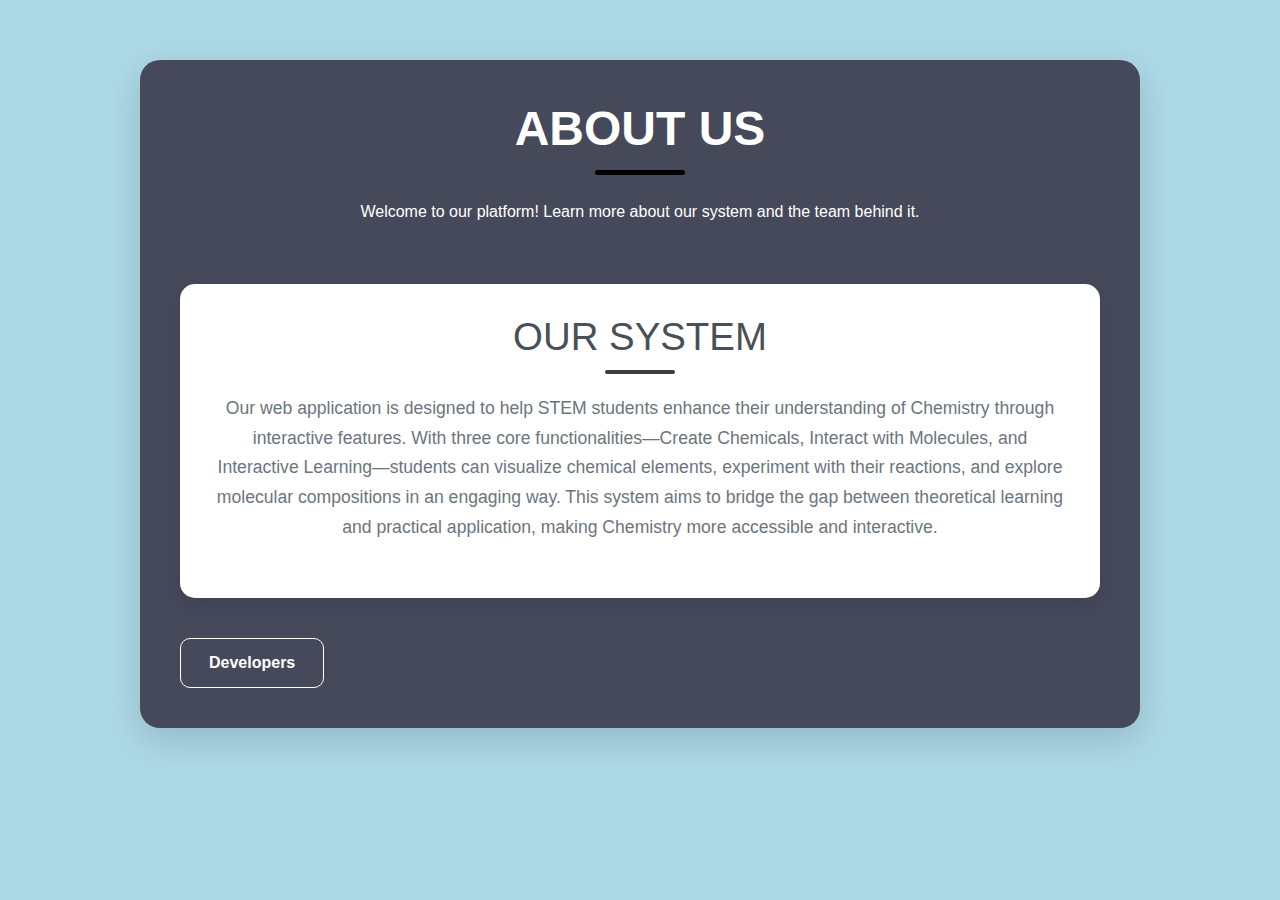
<file: HTML/about.html>
<!DOCTYPE html>
<html lang="en">
<head>
    <meta charset="UTF-8">
    <meta name="viewport" content="width=device-width, initial-scale=1.0">
    <title>About Us</title>
    <link rel="stylesheet" href="https://cdn.jsdelivr.net/npm/bootstrap@5.3.0/dist/css/bootstrap.min.css">
    <link rel="stylesheet" href="../CSS/about.css">
</head>
<body>
    <div class="container details" id="aboutSystem">
        <h1 class="text-center">About Us</h1>
        <p class="text-center">Welcome to our platform! Learn more about our system and the team behind it.</p>

        <section class="system-section">
            <h2>Our System</h2>
            <p>
                Our web application is designed to help STEM students enhance their understanding of Chemistry through interactive features. 
                With three core functionalities—Create Chemicals, Interact with Molecules, and Interactive Learning—students can visualize chemical elements, 
                experiment with their reactions, and explore molecular compositions in an engaging way. This system aims to bridge the gap between theoretical 
                learning and practical application, making Chemistry more accessible and interactive.
            </p>
        </section>
        <button class="command"id="learn-more" class="btn btn-primary" id="DevButton">Developers</button>
    </div>

    <!-- New container for "Our Team" -->
    <div class="container team-section" class="team-member" style="display: none;" id="aboutTeam">
        <h2 class="text-center">Our Team</h2>
        <div class="row">
            <div class="team-member-info">
                <img src="../ChemLabSimulation/images/Jeff.png" alt="Team Leader">
                <h4>Jeffrey Ramirez</h4>
                <p>Product Owner</p>
            </div>
            <div class="team-member-info">
                <img src="../ChemLabSimulation/images/Jen.png" alt="System Architect">
                <h4>Jensha Maniflor</h4>
                <p>UI/UX Designer</p>
            </div>
            <div class="team-member-info">
                <img src="../ChemLabSimulation/images/Gab.png" alt="Feature Developer">
                <h4>Gabriela Enriquez</h4>
                <p>UI/UX Designer/ System Developer</p>
            </div>
            <div class="team-member-info">
                <img src="../ChemLabSimulation/images/Marc.png" alt="Technology Specialist">
                <h4>Marc Rainier Buitizon</h4>
                <p>System Developer</p>
            </div>
        </div>

        <div class="text-center">
            
            <button class="command" class="btn btn-primary" id="systemButton">About System</button>
            <button class="command"class="btn btn-primary" onclick="window.location.href='index.html'">Enter To Laboratory</button>
        </div>
        
    </div>

    

    <script src="../JS/about.js"></script>

</body>
</html>
</file>
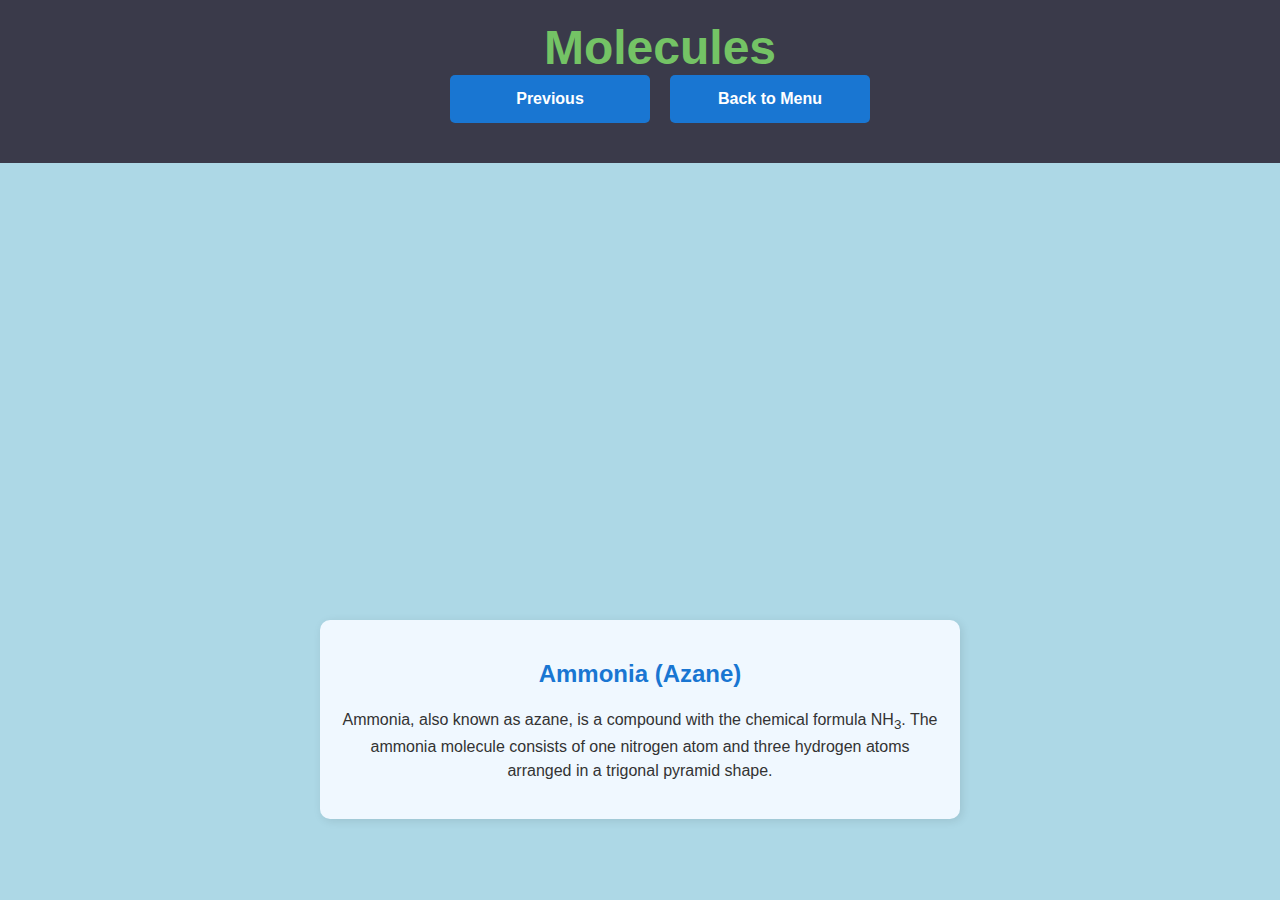
<file: HTML/ammonia.html>
<!DOCTYPE html>
<html>
  <head>
    <meta charset="utf-8" />
    <title>Molecules</title>
    <link rel="stylesheet" href="../CSS/ammonia.css" />
  </head>
  <body>
    <header>
      <h1>Molecules</h1>


      <div id="controls-button">
        <button onclick="location.href='caffeine.html'">Previous</button>
        <button onclick="location.href='learning.html'">Back to Menu</button>


      </div>
    </header>

    <main>
      <div class="container">
        <div class="card">
          <div id="container3D"></div>
        </div>
      </div>
      
      <div class="info">
        
        <h2>Ammonia (Azane)</h2>
        <p>
            Ammonia, also known as azane, is a compound with the chemical formula NH<sub>3</sub>. 
            The ammonia molecule consists of one nitrogen atom and three hydrogen atoms arranged 
            in a trigonal pyramid shape.
    </main>

    <script type="module" src="../JS/ammonia.js"></script>
  </body>
</html>
</file>
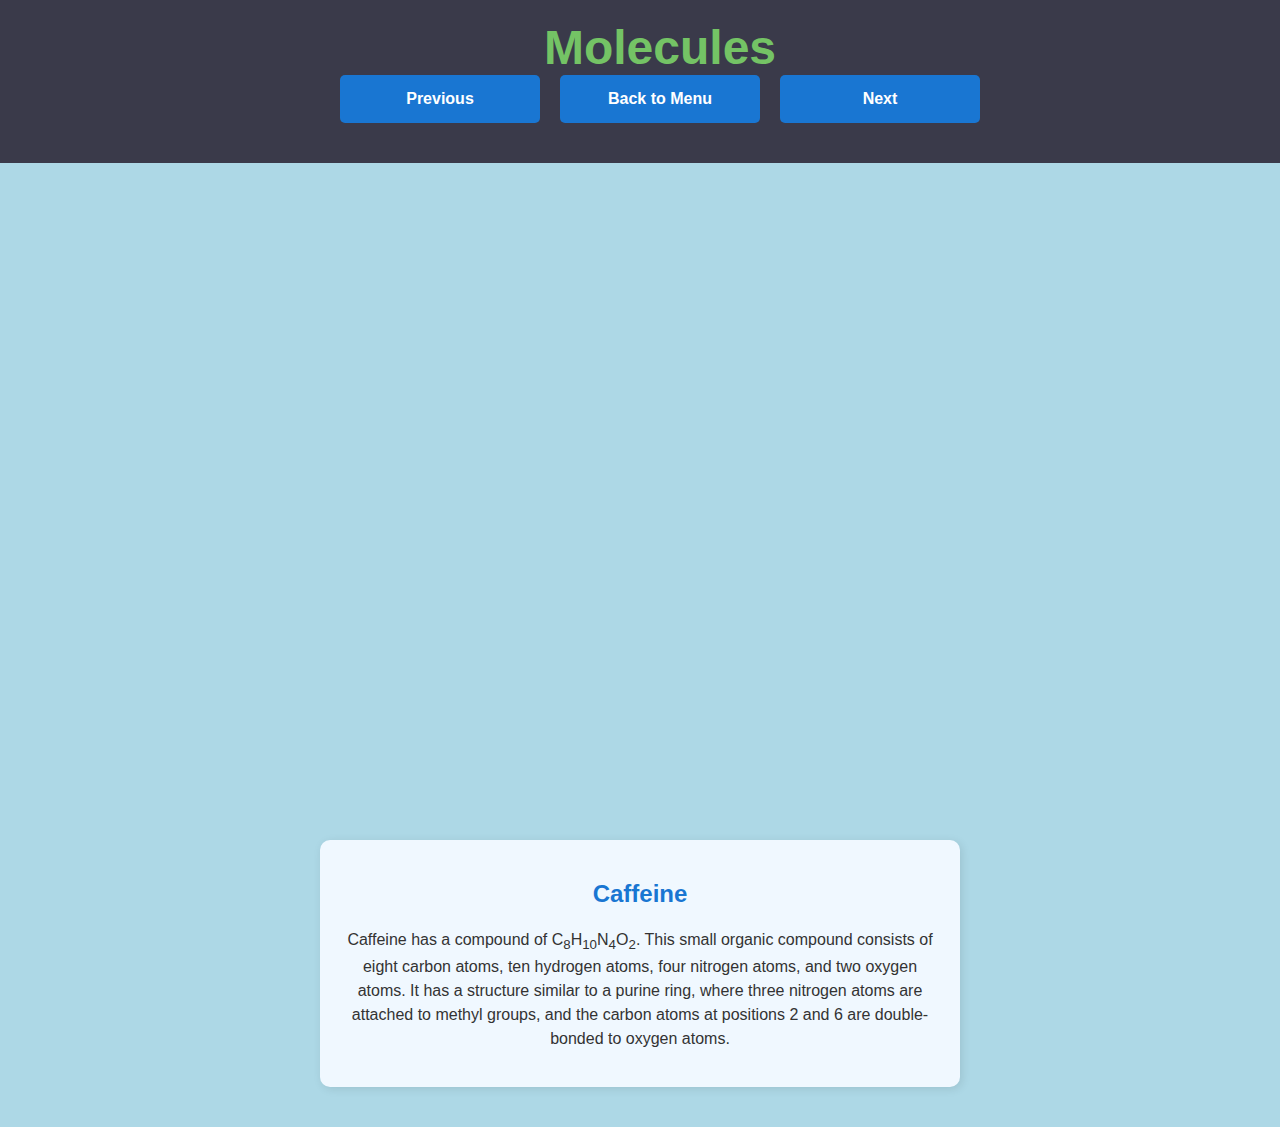
<file: HTML/caffeine.html>
<!DOCTYPE html>
<html>
  <head>
    <meta charset="utf-8" />
    <title>Molecules</title>
    <link rel="stylesheet" href="../CSS/caffeine.css" />
  </head>
  <body>
    <header>
      <h1>Molecules</h1>


      <div id="controls-button">
        <button onclick="location.href='water.html'">Previous</button>
        <button onclick="location.href='learning.html'">Back to Menu</button>
        <button onclick="location.href='water.html'">Next</button>


      </div>
    </header>

    <main>
      <div class="container">
        <div class="card">
          <div id="container3D"></div>
        </div>
      </div>
      
      <div class="info">
       <h2>Caffeine</h2>
       <p>
            Caffeine has a compound of C<sub>8</sub>H<sub>10</sub>N<sub>4</sub>O<sub>2</sub>. This small organic compound consists of eight carbon atoms, ten hydrogen atoms, four nitrogen atoms, 
            and two oxygen atoms. It has a structure similar to a purine ring, where three nitrogen atoms are attached 
            to methyl groups, and the carbon atoms at positions 2 and 6 are double-bonded to oxygen atoms.
        </p>
    </main>

    <script type="module" src="../JS/caffeine.js"></script>
  </body>
</html>
</file>
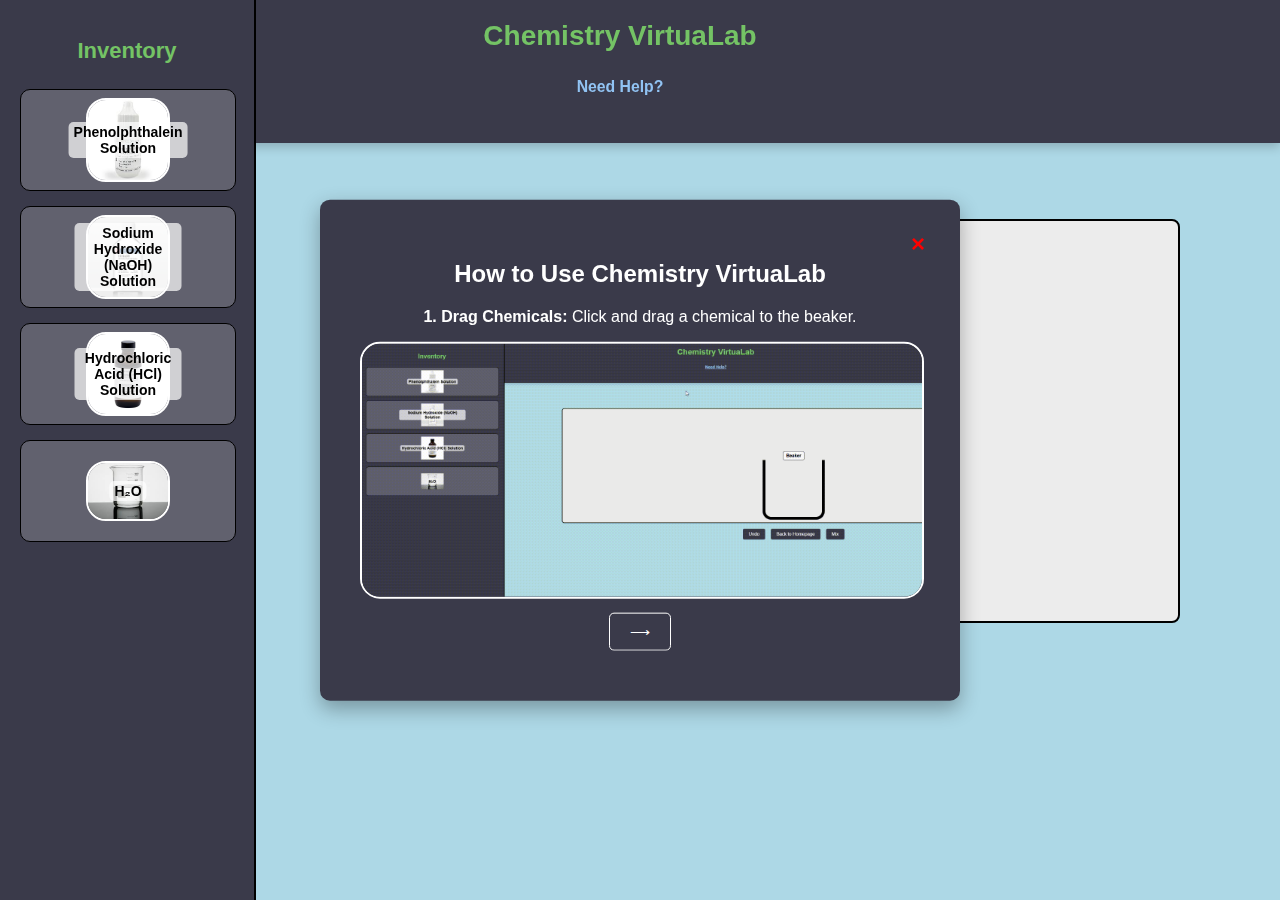
<file: HTML/create_chemicals.html>
<!DOCTYPE html>
<html lang="en">
<head>
    <meta charset="UTF-8">
    <meta name="viewport" content="width=device-width, initial-scale=1.0">
    <title>Chemistry Lab Simulation</title>
    <link rel="stylesheet" href="../CSS/create_chemicals.css">
</head>
<body>
    <header>
        Chemistry VirtuaLab
        <a href="#" id="helpLink"><h5>Need Help?</h5></a>
    </header>

    <div class="inventory">
        <h2>Inventory</h2>
        <div class="item" draggable="true" id="chemical1" data-description="Phenolphthalein: pH indicator, turns pink in basic solutions. (Purple)">
            <img src="../ChemLabSimulation/images/phenolphthalein.png" alt="Phenolphthalein">
            <span>Phenolphthalein Solution</span>
        </div>
        <div class="item" draggable="true" id="chemical2" data-description="NaOH: A strong base, commonly used in neutralization reactions. (Red)">
            <img src="../ChemLabSimulation/images/naoh.png" alt="NaOH Solution">
            <span>Sodium Hydroxide (NaOH) Solution</span>
        </div>
        <div class="item" draggable="true" id="chemical3" data-description="HCl: A strong acid, reacts vigorously with bases. (Yellow)">
            <img src="../ChemLabSimulation/images/hcl.png" alt="HCl Solution">
            <span>Hydrochloric Acid (HCl) Solution</span>
        </div>
        <div class="item" draggable="true" id="chemical4" data-description="H₂O: Pure distilled water, neutral pH. (White)">
            <img src="../ChemLabSimulation/images/water.png" alt="Water">
            <span>H₂O</span>
        </div>
    </div>

    <div class="main">
        <div class="table" id="table">
            <div class="beaker" id="beaker">
                <div class="beaker-label">Beaker</div>
                <div class="liquid" id="liquid"></div>
            </div>
            <div class="bubble" id="bubble"></div>
        </div>
        <div class="buttons">
            <button onclick="undoLastPour()">Undo</button>
            <button onclick="location.href='index.html'">Back to Homepage</button>
            <button onclick="mixContents()">Mix</button>
        </div>
    </div>

    <div class="info-box" id="infoBox"></div>

    <!-- Help Modal -->
    <div id="helpModal" class="help-modal">
        <div class="help-content">
            <span class="close-btn" onclick="closeHelp()">&times;</span>
            <h2>How to Use Chemistry VirtuaLab</h2>

            <div class="help-page" style="display: block;">
                <p><strong>1. Drag Chemicals:</strong> Click and drag a chemical to the beaker.</p>
                <img src="../ChemLabSimulation/images/drag.gif" alt="Drag Chemicals">
                <div class="modal-buttons">
                    <button onclick="nextPage()">⟶</button>
                </div>
            </div>

            <div class="help-page" style="display: none;">
                <p><strong>2. Mix Chemicals:</strong> Click the "Mix" button to blend the substances.</p>
                <img src="../ChemLabSimulation/images/mix.gif" alt="Mix Chemicals">
                <div class="modal-buttons">
                    <button onclick="previousPage()">⟵</button>
                    <button onclick="nextPage()">⟶</button>
                </div>
            </div>

            <div class="help-page" style="display: none;">
                <p><strong>3. Undo:</strong> Click "Undo" to remove the last added chemical.</p>
                <img src="../ChemLabSimulation/images/undo.gif" alt="Undo Action">
                <div class="modal-buttons">
                    <button onclick="previousPage()">⟵</button>
                    <button onclick="nextPage()">⟶</button>
                </div>
            </div>

            <div class="help-page" style="display: none;">
                <p><strong>4. Hover for Info:</strong> Hover over a chemical to see its description.</p>
                <img src="../ChemLabSimulation/images/hover.gif" alt="Hover Info">
                <div class="modal-buttons">
                    <button onclick="previousPage()">⟵</button>
                    <button onclick="closeHelp()">Finish</button>
                </div>
            </div>
        </div>
    </div>

    <script src="../JS/create_chemical.js"></script>
</body>
</html>
</file>
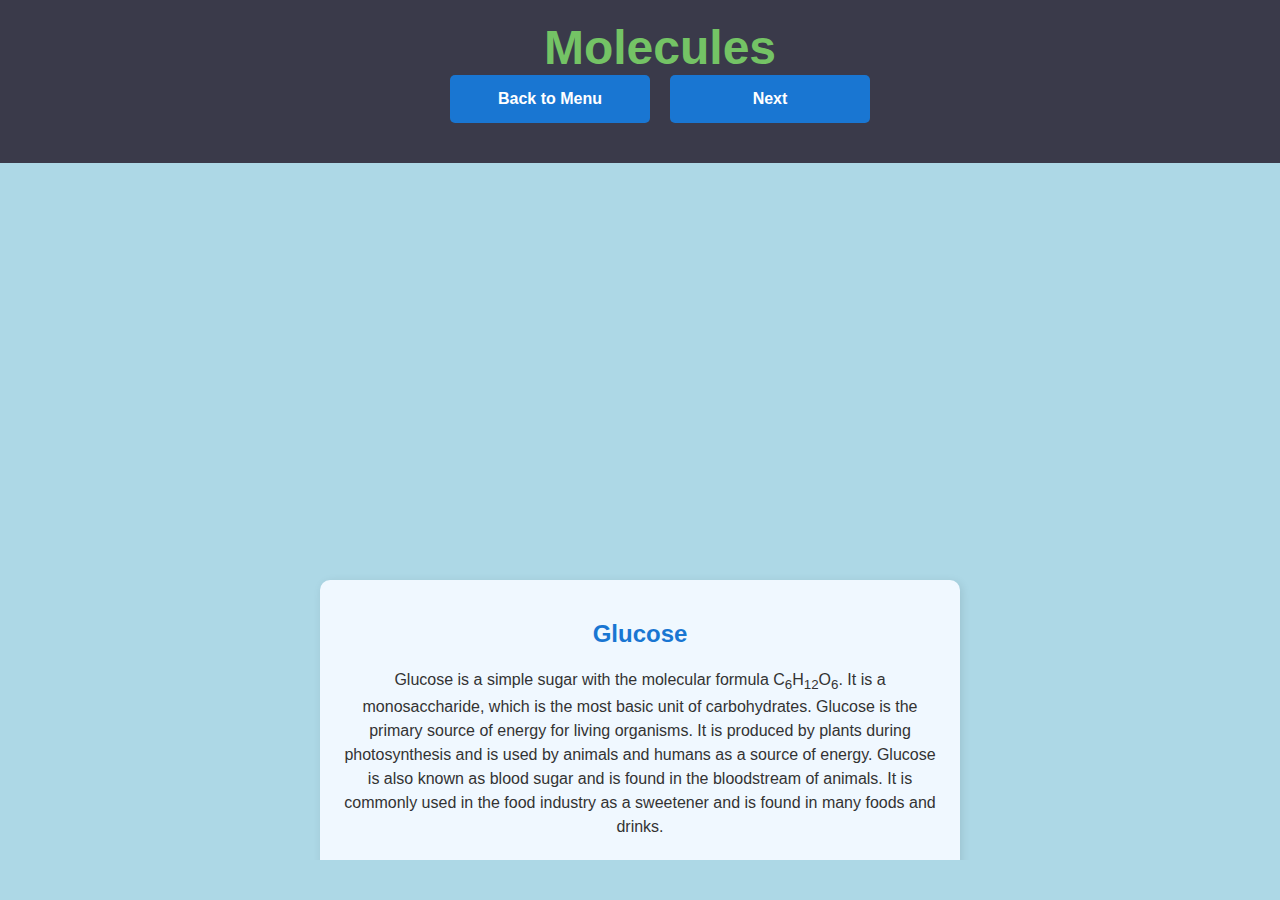
<file: HTML/glucose.html>
<!DOCTYPE html>
<html>
  <head>
    <meta charset="utf-8" />
    <title>Molecules</title>
    <link rel="stylesheet" href="../CSS/glucose.css" />
  </head>
  <body>
    <header>
      <h1>Molecules</h1>


      <div id="controls-button">
        <button onclick="location.href='learning.html'">Back to Menu</button>
        <button onclick="location.href='water.html'">Next</button>


      </div>
    </header>

    <main>
      <div class="container">
        <div class="card">
          <div id="container3D"></div>
        </div>
      </div>
      
      <div class="info">
        <h2>Glucose</h2>
        <p>
          Glucose is a simple sugar with the molecular formula C<sub>6</sub>H<sub>12</sub>O<sub>6</sub>. It is a monosaccharide, which is the most basic unit of carbohydrates. Glucose is the primary source of energy for living organisms. It is produced by plants during photosynthesis and is used by animals and humans as a source of energy. Glucose is also known as blood sugar and is found in the bloodstream of animals. It is commonly used in the food industry as a sweetener and is found in many foods and drinks.
        </p>

    </main>

    <script type="module" src="../JS/glucose.js"></script>
  </body>
</html>
</file>
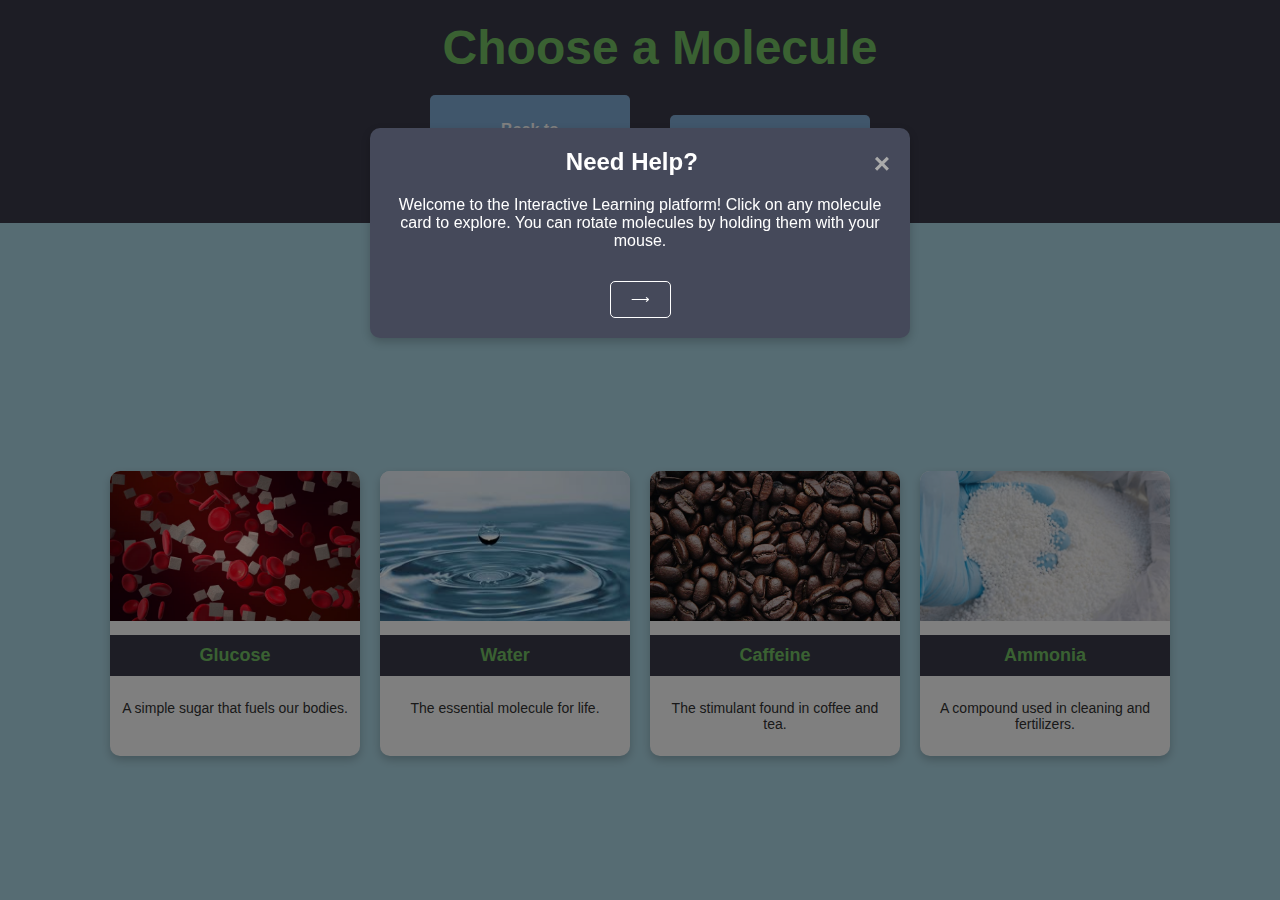
<file: HTML/learning.html>
<!DOCTYPE html>
<html>
  <head>
    <meta charset="utf-8" />
    <title>Interactive Learning</title>
    <link rel="stylesheet" href="../CSS/learning.css" />
    <style>
      /* Modal Styles */
      .modal {
        display: none; /* Hidden by default */
        position: fixed;
        z-index: 1000;
        left: 0;
        top: 0;
        width: 100%;
        height: 100%;
        overflow: auto;
        background-color: rgba(0, 0, 0, 0.5); /* Semi-transparent background */
      }

      .modal-content {
        background-color: #fff;
        margin: 10% auto;
        padding: 20px;
        border-radius: 10px;
        width: 80%;
        max-width: 500px;
        text-align: center;
        box-shadow: 0 4px 10px rgba(0, 0, 0, 0.2);
      }

      .close {
        color: #aaa;
        float: right;
        font-size: 28px;
        font-weight: bold;
        cursor: pointer;
      }

      .close:hover {
        color: #000;
      }

      .modal h2 {
        margin-top: 0;
      }

      .modal button {
        margin-top: 15px;
        padding: 10px 20px;
        background-color: #4CAF50;
        color: white;
        border: none;
        border-radius: 5px;
        cursor: pointer;
      }

      .modal button:hover {
        background-color: #45a049;
      }
    </style>
  </head>
  <body>
    <header>
      <h1>Choose a Molecule</h1>
      <div id="controls-button">
        <button onclick="location.href='index.html'">Back to Homepage</button>
        <button id="helpLink">Need Help?</button>
      </div>
    </header>

    <main>
      <div class="back-button">
        <button onclick="location.href='index.html'">Back to Homepage</button>
      </div>

      <div class="container">
        <div class="card" onclick="location.href='glucose.html'">
          <img src="../ChemLabSimulation/images/glucose.jpg" alt="Glucose">
          <h3>Glucose</h3>
          <p>A simple sugar that fuels our bodies.</p>
        </div>
        <div class="card" onclick="location.href='water.html'">
          <img src="../ChemLabSimulation/images/water2.jpg" alt="Water">
          <h3>Water</h3>
          <p>The essential molecule for life.</p>
        </div>
        <div class="card" onclick="location.href='caffeine.html'">
          <img src="../ChemLabSimulation/images/caffeine.jpeg" alt="Caffeine">
          <h3>Caffeine</h3>
          <p>The stimulant found in coffee and tea.</p>
        </div>
        <div class="card" onclick="location.href='ammonia.html'">
          <img src="../ChemLabSimulation/images/ammonia.png" alt="Ammonia">
          <h3>Ammonia</h3>
          <p>A compound used in cleaning and fertilizers.</p>
        </div>
      </div>
    </main>

    <!-- Help Modal -->
<div id="helpModal" class="modal">
  <div class="modal-content">
    <span class="close">&times;</span>

    <div class="slide active" data-index="0">
      <h2>Need Help?</h2>
      <p>Welcome to the Interactive Learning platform! Click on any molecule card to explore. You can rotate molecules by holding them with your mouse.</p>
      <button class="nextBtn">⟶</button>
    </div>

    <div class="slide" data-index="1">
      <h2>Glucose</h2>
      <p>Learn how this sugar fuels your body.</p>
      <img src="../ChemLabSimulation/images/glucoseModal.png" alt="Glucose">
      <button class="backBtn">⟵</button>
      <button class="nextBtn">⟶</button>
    </div>

    <div class="slide" data-index="2">
      <h2>H<sub>2</sub>O</h2>
      <p>Discover why it's essential for life.</p>
      <img src="../ChemLabSimulation/images/h2oModal.png" alt="Water">
      <button class="backBtn">⟵</button>
      <button class="nextBtn">⟶</button>
    </div>

    <div class="slide" data-index="3">
      <h2>Caffeine</h2>
      <p>Understand its stimulating effects.</p>
      <img src="../ChemLabSimulation/images/caffeineModal.png" alt="Caffeine">
      <button class="backBtn">⟵</button>
      <button class="nextBtn">⟶</button>
    </div>

    <div class="slide" data-index="4">
      <h2>Ammonia</h2>
      <p>Explore its uses in everyday products.</p>
      <img src="../ChemLabSimulation/images/ammoniaModal.png" alt="Ammonia">
      <button class="backBtn">⟵</button>
      <button id="closeModalBtn">Finish</button>
    </div>
  </div>
</div>


    <script src="../JS/learning.js"></script> 
  </body>
</html>
</file>
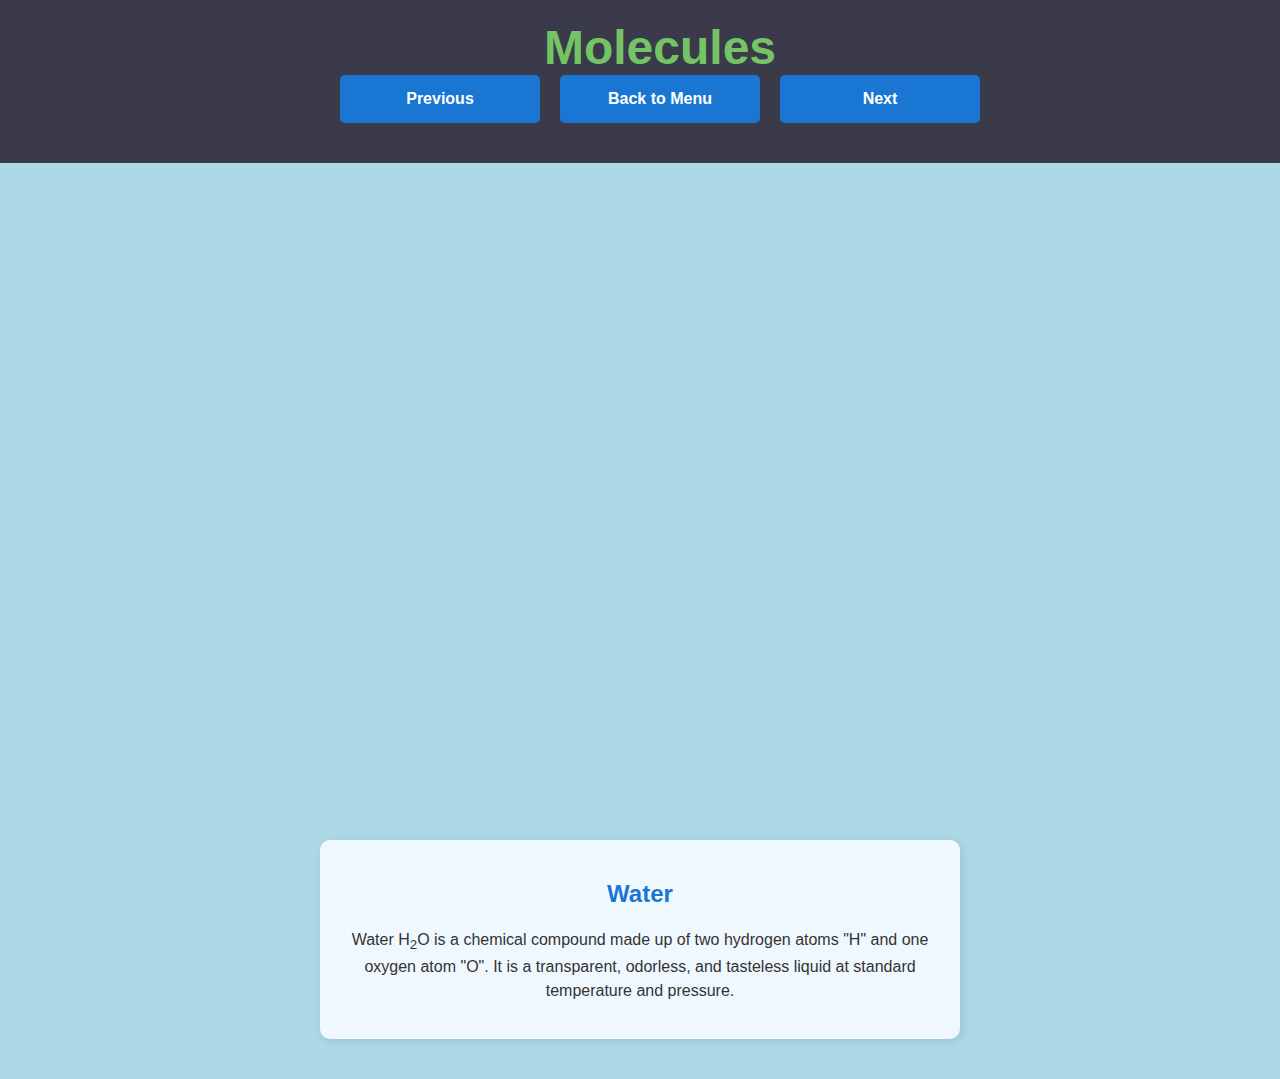
<file: HTML/water.html>
<!DOCTYPE html>
<html>
  <head>
    <meta charset="utf-8" />
    <title>Molecules</title>
    <link rel="stylesheet" href="../CSS/water.css" />
  </head>
  <body>
    <header>
      <h1>Molecules</h1>


      <div id="controls-button">
        <button onclick="location.href='glucose.html'">Previous</button>
        <button onclick="location.href='learning.html'">Back to Menu</button>
        <button onclick="location.href='caffeine.html'">Next</button>


      </div>
    </header>

    <main>
      <div class="container">
        <div class="card">
          <div id="container3D"></div>
        </div>
      </div>
      
      <div class="info">
        <h2>Water</h2>
        <p>
            Water H<sub>2</sub>O is a chemical compound made up of two hydrogen atoms "H" and one oxygen atom "O". It is a transparent, odorless, and tasteless liquid at standard temperature and pressure.

        </p>
    </main>

    <script type="module" src="../JS/water.js"></script>
  </body>
</html>
</file>
<file: CSS/about.css>
body {
            font-family: 'Poppins', sans-serif;
            background: #ADD8E6;
            margin: 0;
            padding: 0;
            overflow: hidden;
        }

        .container {
            
            max-width: 1000px;
            margin: 60px auto;
            background: #45495A;
            color:white;
            padding: 40px;
            border-radius: 20px;
            box-shadow: 0 12px 35px rgba(0, 0, 0, 0.15);
            transition: all 0.3s ease-in-out;
            
            
        }

        .system-section{
            background-color: white;
        }

        h1 {
            font-size: 3rem;
            font-weight: 700;
            color: #ffffff;
            text-align: center;
            text-transform: uppercase;
            margin-bottom: 25px;
            position: relative;
        }

        h1::after {
            content: '';
            display: block;
            width: 90px;
            height: 5px;
            background: #000000;
            margin: 12px auto 0;
            border-radius: 3px;
        }

        section {
            margin-top: 60px;
            padding: 30px;
            border-radius: 15px;
            background: #45495A;
            box-shadow: 0 8px 20px rgba(0, 0, 0, 0.1);
        }

        section h2 {
            font-size: 2.4rem;
            color: #495057;
            text-align: center;
            text-transform: uppercase;
            margin-bottom: 20px;
            position: relative;
        }

        section h2::after {
            content: '';
            display: block;
            width: 70px;
            height: 4px;
            background: #3b3d3f;
            margin: 10px auto 0;
            border-radius: 3px;
        }

        section p {
            color: #6c757d;
            font-size: 1.1rem;
            text-align: center;
            line-height: 1.7;
            max-width: 850px;
            margin: 0 auto 25px;
        }

        .team-section {
            background: linear-gradient(135deg, #45495A);
        }

        .row {
            display: flex;
            justify-content: center;
            gap: 100px;
            flex-wrap: wrap;
            margin-top: 30px;
        }

        .team-member-info {
            background: white;
            padding: 20px 25px;
            border-radius: 18px;
            box-shadow: 0 6px 18px rgba(0, 0, 0, 0.12);
            transition: transform 0.3s ease, box-shadow 0.3s ease;
            max-width: 250px;
            text-align: center;
        }

        .team-member-info:hover {
            transform: translateY(-12px);
            box-shadow: 0 14px 28px rgba(0, 0, 0, 0.18);
        }

        .team-member-info img {
            width: 110px;
            height: 110px;
            border-radius: 50%;
            object-fit: cover;
            border: 4px solid #4f5863;
            margin-bottom: 15px;
            transition: border-color 0.3s ease;
        }

        .team-member-info:hover img {
            border-color: #dbdbdb;
        }

        .team-member-info h4 {
            font-size: 1.5rem;
            color: #212529;
            margin-bottom: 8px;
            font-weight: 600;
        }

        .team-member-info p {
            font-size: 1rem;
            color: #6c757d;
            margin: 0;
        }

        .btn-primary {
            background: linear-gradient(to right, #007bff, #0056b3);
            border: none;
            padding: 12px 28px;
            border-radius: 10px;
            font-size: 1rem;
            font-weight: 600;
            transition: all 0.3s ease;
            margin-top: 40px;
        }

        .btn-primary:hover {
            background: linear-gradient(to right, #0056b3, #00408a);
            transform: scale(1.07);
        }

        @media (max-width: 576px) {
            h1 { font-size: 2.2rem; }
            section h2 { font-size: 1.9rem; }
            section p { font-size: 1rem; }
        }

        /* Fade-in and fade-out classes */
.fade-in {
    animation: fadeIn 0.5s forwards;
}

.fade-out {
    animation: fadeOut 0.5s forwards;
}

/* Keyframes for animations */
@keyframes fadeIn {
    from { opacity: 0; transform: translateY(20px); }
    to { opacity: 1; transform: translateY(0); }
}

@keyframes fadeOut {
    from { opacity: 1; transform: translateY(0); }
    to { opacity: 0; transform: translateY(20px); }
}

.command{
    background-color: #45495A;
    border: 1px solid #ffffff;
    padding: 12px 28px;
    border-radius: 10px;
    font-size: 1rem;
    font-weight: 600;
    transition: all 0.3s ease;
    margin-top: 40px;
    color: white;

}
.command:hover {
    background: #212529;
    transform: scale(1.07);
}
</file>
<file: CSS/ammonia.css>
/* Add slide-down animation */
@keyframes slideDown {
    0% {
        transform: translateY(-100%); /* Start off-screen, above */
    }
    100% {
        transform: translateY(0); /* End at its normal position */
    }
}

body {
    margin: 0;
    font-family: "Montserrat", sans-serif;
    background-color: #ADD8E6;
    display: flex;
    flex-direction: column;
    height: 100vh;
    overflow: hidden; /* Prevent scroll */
}

header {
    background-color: #3a3a4a;
    color: #74c365;
    padding: 20px;
    font-size: 24px;
    font-weight: bold;
    text-align: center;
    position: fixed;
    width: 100%;
    top: 0;
    left: 0;
    z-index: 1000;
    animation: slideDown 0.5s ease-out; /* Apply slide-down animation */
}

header h1 {
    font-size: 2em;
    font-weight: 900;
    color: #74c365;
    margin: 0;
}

main {
    flex-grow: 1;
    display: flex;
    flex-direction: column;
    align-items: center;
    padding-top: 100px; /* Prevents header overlap */
    margin-bottom: 40px; /* Prevents content from being cut off */
    overflow: hidden; /* Prevents scrolling */
}

#container3D canvas {
    width: 100vw;
    height: 100vh;
    position: absolute;
    top: 0;
    left: 0;
    object-fit: cover; /* Ensures content fills the viewport without overflow */
}

#controls-button {
    display: flex;
    justify-content: center;
    gap: 20px;
    margin-bottom: 20px;
    z-index: 1; /* Ensure it's above other content */
}

#controls-button button {
    background-color: #1976d2;
    color: white;
    border: none;
    padding: 15px 30px;
    font-size: 1rem;
    font-weight: bold;
    border-radius: 5px;
    cursor: pointer;
    transition: 0.3s ease;
    width: 200px;
}

#controls-button button:hover {
    background-color: #0d47a1;
}

.container {
    display: flex;
    flex-direction: column;
    align-items: center;
    justify-content: center;
    padding: 250px; /* Reduced padding to prevent overflow */
}

.info {
    background: #f0f8ff;
    padding: 20px;
    width: 80%;
    max-width: 600px;
    border-radius: 10px;
    box-shadow: 2px 2px 10px rgba(0, 0, 0, 0.1);
    text-align: center;
    margin-top: 20px; /* Reduced margin to avoid cutting off */
    z-index: 1; /* Ensures it's above canvas */
}

.info h2 {
    color: #1976d2;
}

.info p {
    font-size: 1rem;
    line-height: 1.5;
    color: #333;
}
</file>
<file: CSS/caffeine.css>
body {
    margin: 0;
    font-family: "Montserrat", sans-serif;
    background-color: #ADD8E6;
    display: flex;
    flex-direction: column;
    height: 100vh;

}

header {
    background-color: #3a3a4a;
    color: #74c365;
    padding: 20px;
    font-size: 24px;
    font-weight: bold;
    text-align: center;
    position: fixed;
    width: 100%;
    top: 0;
    left: 0;
    z-index: 1000;
}

header h1 {
    font-size: 2em;
    font-weight: 900;
    color: #74c365;
    margin: 0;
}

main {
    flex-grow: 1;
    display: flex;
    flex-direction: column;
    align-items: center;
    padding-top: 100px; /* Prevents header overlap */
    margin-bottom: 40px; /* Prevents content from being cut off */
}

#container3D canvas {
    width: 100vw !important;
    height: 100vh !important;
    position: absolute;
    top: 0;
    left: 0;
  }

#controls-button {
    display: flex;
    justify-content: center;
    gap: 20px;
    margin-bottom: 20px;
}

#controls-button button {
    background-color: #1976d2;
    color: white;
    border: none;
    padding: 15px 30px;
    font-size: 1rem;
    font-weight: bold;
    border-radius: 5px;
    cursor: pointer;
    transition: 0.3s ease;
    width: 200px;
}

#controls-button button:hover {
    background-color: #0d47a1;
}

.container {
    display: flex;
    flex-direction: column;
    align-items: center;
    justify-content: center;
}

/* Ensure the 3D model area has space */
.card {
    background: #ffffff;
    border-radius: 10px;
    box-shadow: 2px 2px 10px rgba(0, 0, 0, 0.2);
    padding: 20px;
    text-align: center;
}

/* Ensure .info is positioned properly */
.info {
    background: #f0f8ff;
    padding: 20px;
    width: 80%;
    max-width: 600px;
    border-radius: 10px;
    box-shadow: 2px 2px 10px rgba(0, 0, 0, 0.1);
    text-align: center;
    margin-top: 700px; /* Ensures it appears below main content */
    margin-bottom: 40px; /* Prevents cutting off at the bottom */
}

.info h2 {
    color: #1976d2;
}

.info p {
    font-size: 1rem;
    line-height: 1.5;
    color: #333;
}
</file>
<file: CSS/create_chemicals.css>
body {
    display: flex;
    flex-direction: row;
    font-family: 'Poppins', sans-serif;
    background: linear-gradient(to right, #dff6ff, #a9dee6);
    margin: 0;
    padding: 0;
    height: 100vh;
    text-align: center;
}

header {
    background: #3a3a4a;
    color: #74C365;
    padding: 20px;
    font-size: 28px;
    font-weight: 700;
    text-align: center;
    position: absolute;
    width: 100%;
    right: 0;
    backdrop-filter: blur(10px);
    box-shadow: 0px 4px 10px rgba(0, 0, 0, 0.2);
}

.container {
    display: flex;
    width: 100%;
    height: 90%;
}

.inventory {
    width: 20%;
    background:#3a3a4a;
    border-right: 2px solid black;
    padding: 20px;
    box-sizing: border-box;
    display: flex;
    flex-direction: column;
    gap: 15px;
    position: relative;
    backdrop-filter: blur(10px);
}

.inventory h2 {
    margin-bottom: 10px;
    text-align: center;
    color: #74c365;
    font-size: 22px;
}

.item {
    width: 100%;
    height: 100px;
    display: flex;
    justify-content: center;
    align-items: center;
    cursor: grab;
    background: rgba(255, 255, 255, 0.2);
    border: 1px solid black;
    border-radius: 10px;
    overflow: hidden;
    position: relative;
    backdrop-filter: blur(10px);
    transition: transform 0.3s ease-in-out;
}

.item:hover {
    transform: scale(1.05);
}

.item img {
    max-width: 80px;
    max-height: 80px;
}

.item span {
    position: absolute;
    top: 50%;
    left: 50%;
    transform: translate(-50%, -50%);
    font-size: 14px;
    font-weight: bold;
    background: rgba(255, 255, 255, 0.7);
    padding: 2px 5px;
    border-radius: 5px;
}

.info-box {
    position: absolute;
    background: rgba(0, 0, 0, 0.8);
    color: white;
    padding: 10px;
    border-radius: 5px;
    display: none;
    font-size: 14px;
    max-width: 2500px;
    text-align: center;
    z-index: 1000;
    pointer-events: none;
    white-space: nowrap;
    font-weight: bold;
}


.main {
    flex-grow: 1;
    display: flex;
    flex-direction: column;
    justify-content: center;
    align-items: center;
    background: #ADD8E6;

}

.table {
    width: 80%;
    height: 400px;
    border: 2px solid black;
    border-radius: 8px;
    position: relative;
    background: rgb(236, 236, 236);
    overflow: hidden;
    backdrop-filter: blur(5px);
}

.beaker {
    position: absolute;
    border: 10px solid #000000;
    border-top: 0;
    border-radius: 0 0 30px 30px;
    height: 200px;
    left: 50%;
    bottom: 10px;
    width: 200px;
    transform: translateX(-50%);
    background: transparent;
}

.beaker-label {
    position: absolute;
    top: -30px; /* Moves it above the beaker */
    left: 50%;
    transform: translateX(-50%);
    font-size: 16px;
    font-weight: bold;
    color: black;
    background: rgba(255, 255, 255, 0.8);
    padding: 5px 10px;
    border-radius: 5px;
    border: 1px solid black;
}


.liquid {
    width: 200px;
    height: 0;
    position: absolute;
    bottom: 0;
    background: linear-gradient(to bottom, #007acc, #005fa3);
    transition: height 1s ease-in-out;
    border-radius: 0 0 30px 30px;
}

.bubble {
    width: 20px;
    height: 20px;
    background: rgba(255, 0, 0, 0.5);
    border-radius: 50%;
    position: absolute;
    animation: bubble 2s infinite;
    display: none;
}

@keyframes bubble {
    from { transform: translateY(0); opacity: 1; }
    to { transform: translateY(-50px); opacity: 0; }
}

.buttons {
    margin-top: 20px;
    display: flex;
    gap: 20px;
}

.buttons button {
    padding: 10px 20px;
    font-size: 16px;
    cursor: pointer;
    border: none;
    border-radius: 5px;
    background: #3a3a4a;
    color: white;
    transition: background 0.3s ease-in-out;
}

.buttons button:hover {
    background: #5a5a6a;
}

.mixing {
    animation: mix 0.5s infinite alternate;
}

@keyframes mix {
    from { transform: translateX(-50%) rotate(-5deg); }
    to { transform: translateX(-50%) rotate(5deg); }
}


.help-modal {
    display: none;
    position: fixed;
    color: white;
    z-index: 1000;
    left: 50%;
    top: 50%;
    transform: translate(-50%, -50%);
    width: 50%;
    background: linear-gradient(to right, #88caf7, hsl(199, 100%, 73%));
    border-radius: 10px;
    padding: 20px;
    box-shadow: 0px 4px 10px rgba(0, 0, 0, 0.2);
    text-align: center;
}

.help-content {
    position: relative;
    padding: 20px;
}

.close-btn {
    position: absolute;
    top: 10px;
    right: 15px;
    font-size: 24px;
    cursor: pointer;
    color: red;
}

.close-btn:hover {
    color: darkred;
}
a{
    font-size: 16px;
}

#helpLink{
    color:rgb(145, 195, 243);
    font-family: 'Gill Sans', 'Gill Sans MT', Calibri, 'Trebuchet MS', sans-serif;
    font-size: 19px;;
}

#helpLink:hover{
    color:rgb(243, 145, 145);
}
/* Modal Backdrop */
.modal-backdrop {
    display: none; /* Hidden by default */
    position: fixed;
    top: 0;
    left: 0;
    width: 100%;
    height: 100%;
    background: rgba(0, 0, 0, 0.6); /* Dim background */
    z-index: 999;
}

/* Help Modal */
.help-modal {
    display: none; /* Hidden initially */
    position: fixed;
    top: 50%;
    left: 50%;
    transform: translate(-50%, -50%);
    width: 90%;
    max-width: 600px;
    background: #3a3a4a;
    border-radius: 10px;
    padding: 20px;
    box-shadow: 0px 8px 20px rgba(0, 0, 0, 0.3);
    z-index: 1000;
    text-align: center;
    animation: fadeIn 0.4s ease;
}

@keyframes fadeIn {
    from { opacity: 0; transform: translate(-50%, -55%); }
    to { opacity: 1; transform: translate(-50%, -50%); }
}

.help-content {
    position: relative;
    padding: 20px;
    overflow-y: auto;
    max-height: 70vh; /* Prevent overflow on smaller screens */
}

.close-btn {
    position: absolute;
    top: 10px;
    right: 15px;
    font-size: 24px;
    cursor: pointer;
    color: red;
    font-weight: bold;
    transition: color 0.2s ease;
}

.close-btn:hover {
    color: darkred;
}

#helpLink {
    color: rgb(145, 195, 243);
    font-size: 19px;
    text-decoration: none;
}

#helpLink:hover {
    color: rgb(243, 145, 145);
}

/* Buttons inside modal */
.help-content button {
    margin: 10px;
    padding: 8px 16px;
    font-size: 14px;
    border: none;
    border-radius: 5px;
    cursor: pointer;
    background: #3a3a4a;
    color: white;
    transition: background 0.3s ease;
}

.help-content button:hover {
    background: #5a5a6a;
}

img {
    max-width: 100%;
    height: auto;
    border-radius: 20px;
    border: 2px solid #ffffff;
}

.modal-buttons button {
    padding: 10px 20px;
    border: 1px solid #ffffff;
}
</file>
<file: CSS/glucose.css>
/* Add slide-down animation */
@keyframes slideDown {
    0% {
        transform: translateY(-100%); /* Start off-screen, above */
    }
    100% {
        transform: translateY(0); /* End at its normal position */
    }
}

body {
    margin: 0;
    font-family: "Montserrat", sans-serif;
    background-color: #ADD8E6;
    display: flex;
    flex-direction: column;
    height: 100vh;
    overflow: hidden; /* Prevent scroll */
}

header {
    background-color: #3a3a4a;
    color: #74c365;
    padding: 20px;
    font-size: 24px;
    font-weight: bold;
    text-align: center;
    position: fixed;
    width: 100%;
    top: 0;
    left: 0;
    z-index: 1000;
    animation: slideDown 0.5s ease-out; /* Apply slide-down animation */
}

header h1 {
    font-size: 2em;
    font-weight: 900;
    color: #74c365;
    margin: 0;
}

main {
    flex-grow: 1;
    display: flex;
    flex-direction: column;
    align-items: center;
    padding-top: 100px; /* Prevents header overlap */
    margin-bottom: 40px; /* Prevents content from being cut off */
    overflow: hidden; /* Prevents scrolling */
}

#container3D canvas {
    width: 100vw;
    height: 100vh;
    position: absolute;
    top: 0;
    left: 0;
    object-fit: cover; /* Ensures content fills the viewport without overflow */
}

#controls-button {
    display: flex;
    justify-content: center;
    gap: 20px;
    margin-bottom: 20px;
    z-index: 1; /* Ensure it's above other content */
}

#controls-button button {
    background-color: #1976d2;
    color: white;
    border: none;
    padding: 15px 30px;
    font-size: 1rem;
    font-weight: bold;
    border-radius: 5px;
    cursor: pointer;
    transition: 0.3s ease;
    width: 200px;
}

#controls-button button:hover {
    background-color: #0d47a1;
}

.container {
    display: flex;
    flex-direction: column;
    align-items: center;
    justify-content: center;
    padding: 230px; /* Reduced padding to prevent overflow */
}

.info {
    background: #f0f8ff;
    padding: 20px;
    width: 80%;
    max-width: 600px;
    border-radius: 10px;
    box-shadow: 2px 2px 10px rgba(0, 0, 0, 0.1);
    text-align: center;
    margin-top: 20px; /* Reduced margin to avoid cutting off */
    z-index: 1; /* Ensures it's above canvas */
}

.info h2 {
    color: #1976d2;
}

.info p {
    font-size: 1rem;
    line-height: 1.5;
    color: #333;
}
</file>
<file: CSS/learning.css>
body {
  margin: 0;
  font-family: "Montserrat", sans-serif;
  background-color: #ADD8E6; /* Light blue background */
  padding-top: 80px; /* Prevents content from being hidden under the fixed header */
  overflow: hidden; /* Removes scrolling */
}

header {
  background-color: #3a3a4a;
  color: #74c365;
  padding: 20px;
  font-size: 24px;
  font-weight: bold;
  text-align: center;
  position: fixed; /* Sticks header to the top */
  width: 100%;
  top: 0;
  left: 0;
  z-index: 1000; /* Keeps header above other elements */
}

header h1 {
  font-size: 2em;
  font-weight: 900;
  color: #74c365; /* Green text */
  margin: 0;
}

#controls-button {
  display: flex;
  justify-content: center;
  gap: 20px;
  margin: 20px 0;
}

#controls-button button {
  background-color: #81acd6;
  color: white;
  border: none;
  padding: 15px 30px;
  font-size: 1rem;
  font-weight: bold;
  border-radius: 5px;
  cursor: pointer;
  transition: 0.3s ease;
  width: 200px;
}

#controls-button button:hover {
  background-color: #6c83a7;
}

.container {
  margin-top: 350px;
  display: flex;
  justify-content: center;
  flex-wrap: wrap;
  gap: 20px;
  padding: 20px;
}

.card {
  width: 250px;
  background: white;
  border-radius: 10px;
  box-shadow: 0 4px 8px rgba(0, 0, 0, 0.2);
  overflow: hidden;
  text-align: center;
  cursor: pointer;
  transition: transform 0.3s ease-in-out;
}

.card:hover {
  transform: scale(1.05);
}

.card img {
  width: 100%;
  height: 150px;
  object-fit: cover;
}

.card h3 {
  margin: 10px 0;
  padding: 10px;
  background: #3a3a4a;
  color: #74c365;
  font-size: 18px;
}

.card p {
  padding: 10px;
  font-size: 14px;
  color: #333;
}

#helpLink{
  text-decoration: none;
  font-size: 1.5em;
  font-weight: bold;
  margin: 20px;
}

.slide {
  display: none;
}

.slide.active {
  display: block;
}

  /* Modal Styles */
  .modal {
    display: none; /* Hidden by default */
    position: fixed;
    z-index: 1000;
    left: 0;
    top: 0;
    width: 100%;
    height: 100%;
    overflow: auto;
    background-color: rgba(0, 0, 0, 0.5); /* Semi-transparent background */
  }

  .modal-content {
    background-color: #45495A !important;
    color: rgb(255, 255, 255) !important;
    margin: 10% auto;
    padding: 20px;
    border-radius: 10px;
    width: 80%;
    max-width: 500px;
    text-align: center;
    box-shadow: 0 4px 10px rgba(0, 0, 0, 0.2);
  }

  .close {
    color: #aaa;
    float: right;
    font-size: 28px;
    font-weight: bold;
    cursor: pointer;
  }

  .close:hover {
    color: #000;
  }

  .modal h2 {
    margin-top: 0;
  }

  .modal button {
    margin-top: 15px;
    padding: 10px 20px;
    background-color: #45495A !important;
    color: rgb(255, 255, 255) !important;
    border: none;
    border-radius: 5px;
    cursor: pointer;
    border:1px solid white  !important;
  }

  .modal button:hover {
    background-color: #3d3d3dc2;
  }

  .modal img{
    width: 100%;
    border-radius: 8px;
    box-shadow: 0 4px 10px rgba(255, 255, 255, 0.3);
  }
  /* Add this to round all images */
</file>
<file: CSS/water.css>
body {
    margin: 0;
    font-family: "Montserrat", sans-serif;
    background-color: #ADD8E6;
    display: flex;
    flex-direction: column;
    height: 100vh;

}

header {
    background-color: #3a3a4a;
    color: #74c365;
    padding: 20px;
    font-size: 24px;
    font-weight: bold;
    text-align: center;
    position: fixed;
    width: 100%;
    top: 0;
    left: 0;
    z-index: 1000;
}

header h1 {
    font-size: 2em;
    font-weight: 900;
    color: #74c365;
    margin: 0;
}

main {
    flex-grow: 1;
    display: flex;
    flex-direction: column;
    align-items: center;
    padding-top: 100px; /* Prevents header overlap */
    margin-bottom: 40px; /* Prevents content from being cut off */
}

#container3D canvas {
    width: 100vw !important;
    height: 100vh !important;
    position: absolute;
    top: 0;
    left: 0;
  }

#controls-button {
    display: flex;
    justify-content: center;
    gap: 20px;
    margin-bottom: 20px;
}

#controls-button button {
    background-color: #1976d2;
    color: white;
    border: none;
    padding: 15px 30px;
    font-size: 1rem;
    font-weight: bold;
    border-radius: 5px;
    cursor: pointer;
    transition: 0.3s ease;
    width: 200px;
}

#controls-button button:hover {
    background-color: #0d47a1;
}

.container {
    display: flex;
    flex-direction: column;
    align-items: center;
    justify-content: center;
}

/* Ensure the 3D model area has space */
.card {
    background: #ffffff;
    border-radius: 10px;
    box-shadow: 2px 2px 10px rgba(0, 0, 0, 0.2);
    padding: 20px;
    text-align: center;
}

/* Ensure .info is positioned properly */
.info {
    background: #f0f8ff;
    padding: 20px;
    width: 80%;
    max-width: 600px;
    border-radius: 10px;
    box-shadow: 2px 2px 10px rgba(0, 0, 0, 0.1);
    text-align: center;
    margin-top: 700px; /* Ensures it appears below main content */
    margin-bottom: 40px; /* Prevents cutting off at the bottom */
}

.info h2 {
    color: #1976d2;
}

.info p {
    font-size: 1rem;
    line-height: 1.5;
    color: #333;
}
</file>
